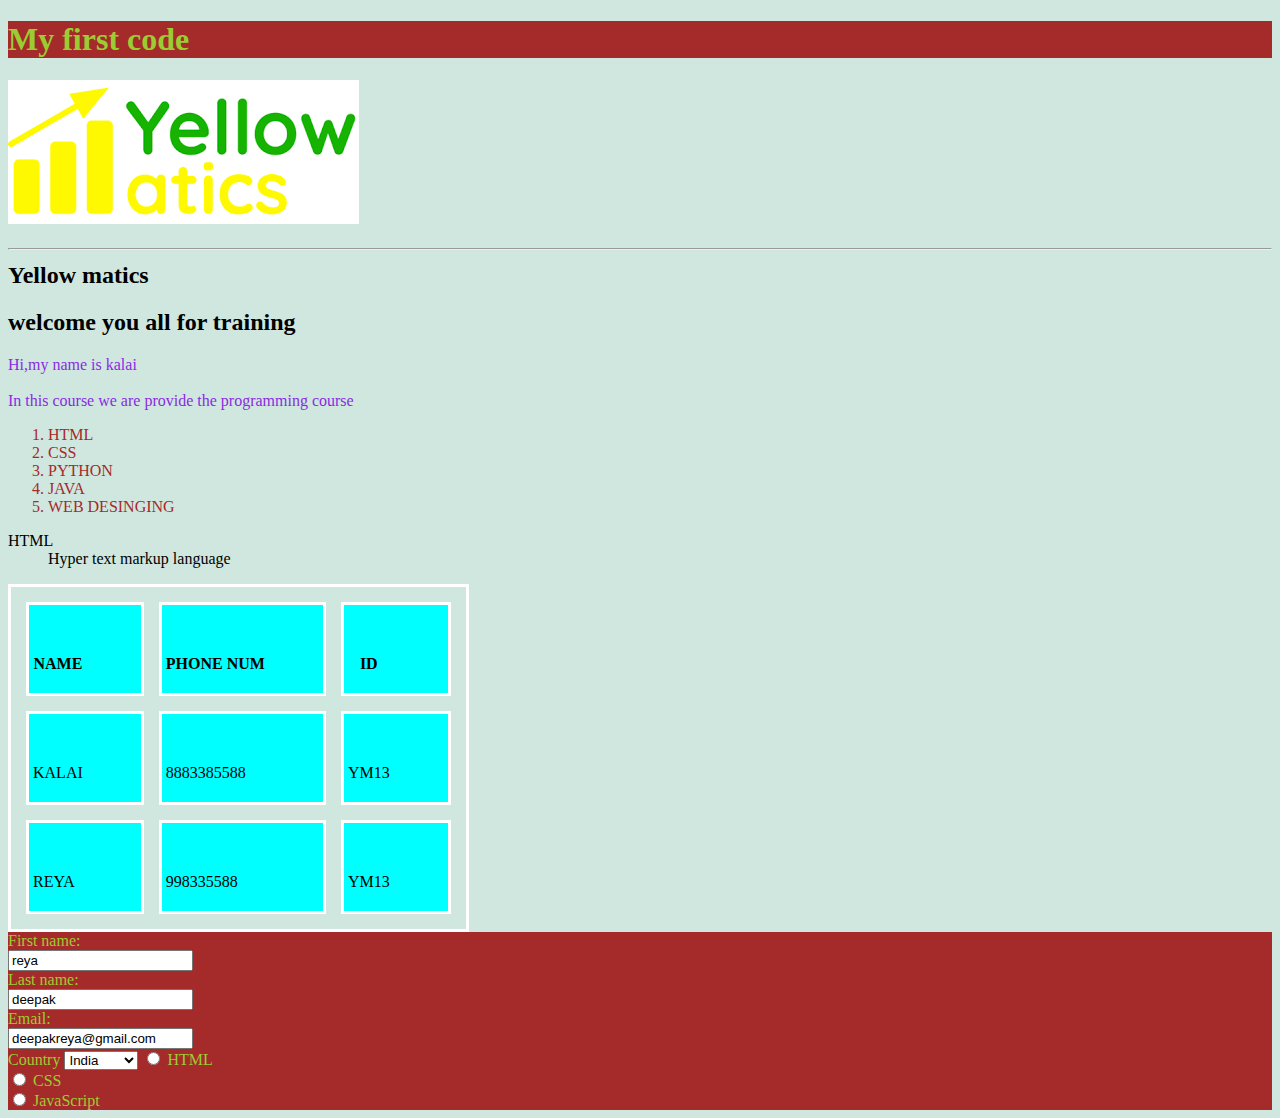
<file: index.html>
<!DOCTYPE html>
<html lang="en">
<head>
    <meta charset="UTF-8">
    <meta name="author" content="kalai">
    <meta name="description" content="welcome to kalai page">
    <title> My first page </title>
    <link rel="icon" href="download.png"  type="image/x-icon">
    <link rel="stylesheet" href="maindom.css" type="text/css">
</head>
<body>
  <h1 class="Kalai">My first code </h1>
  <img src="yellow matics.png" alt="yellow matics learning platform">
  <h2>
     <hr> Yellow matics</h2>
    <h2>welcome you all for training </h2>
    <p style="color: blueviolet;">
      Hi,my name is kalai<BR>

      <br>In this course we are provide the programming course<br>
     <ol style="color:brown;"> <li>HTML</li>
      <li>CSS</li>
      <li>PYTHON</li>
      <LI>JAVA</LI>
      <li>WEB DESINGING</li>
      </ol><dl>
        <dt>HTML</dt>
        <dd> Hyper text markup language</dd>
      </dl>
    </p> 
    <table>
      <tr>
        <th> NAME</th>
        <th>PHONE NUM</th>
        <th> ID</th>
      </tr>
      
      <tr>
        <td>KALAI</td>
        <td>8883385588</td>
        <td>YM13</td>
        
      </tr>
      <tr>
        <td >REYA</td>
        <td>998335588</td>
        <td>YM13</td>
        
      </tr>
      </table>
      <div class="Kalai">
      <form>
  
<label for="fname">First name:</label><br>
  <input  type="text" id="fname" name="fname" value="reya"
  onfocus="this.style.backgroundColor='blue'"
  onblur="this.style.backgroundColor='white'" ><br>
  <label for="lname">Last name:</label><br>
  <input type="text" id="lname" name="lname" value="deepak"><br>
  <label for="lname">Email:</label><br>
  <input type="text" id="Ename" name="lname" value="deepakreya@gmail.com"><br>
  <label for="country">Country</label>
  <select id="country" name ="country">
    <option value="India">India</option>
    <option value="aus">Australia</option> 
    <option value="japan">Japan</option>
</select>
        <input type="radio" id="html" name="fav_language" value="HTML">
        <label for="html">HTML</label><br>
        <input type="radio" id="css" name="fav_language" value="CSS">
        <label for="css">CSS</label><br>
        <input type="radio" id="javascript" name="fav_language" value="JavaScript">
        <label for="javascript">JavaScript</label>
      </form>
    </div>
    <script src="dom_concepjsgit.js">
        //comment
      </script>       
    </body>
    
</html>
</file>
<file: maindom.css>
html{
    font-variant-numeric: 22px;
}
body{
    background-color: rgb(207, 231, 223);
    
}
table,th,td{
    border-spacing:15px;
    border:3px solid white;
    border-collapse:separate;
}
th,td{
    background-color:aqua;
}
th,td{
    padding-top:50px;
    padding-bottom:20px;
    padding-left: 4px;
    padding-right: 58px;

}
.Kalai{
    color:yellowgreen;
    background-color: brown;
}
</file>
